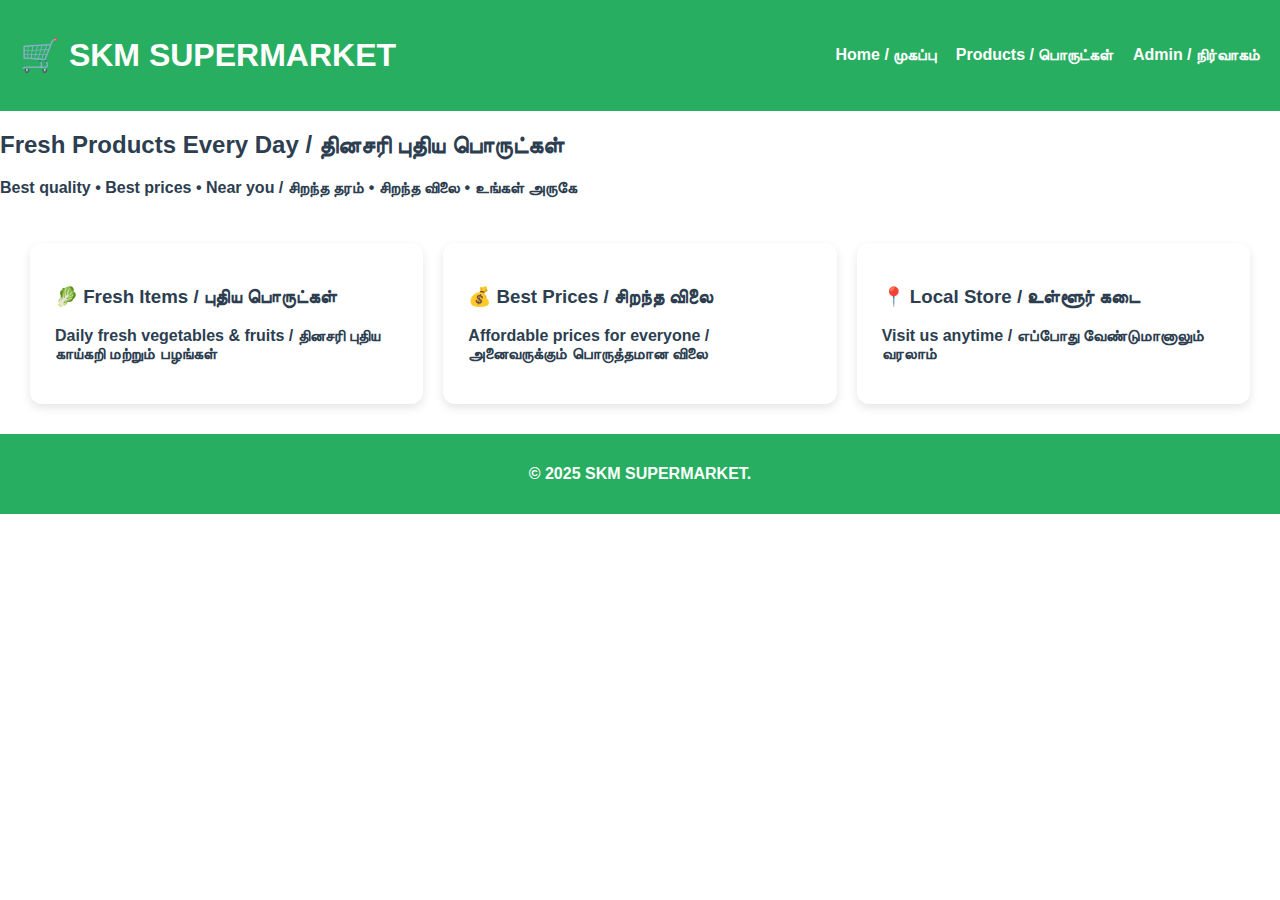
<file: index.html>
<!DOCTYPE html>
<html lang="en">
<head>
  <meta charset="UTF-8">
  <title>SKM SUPERMARKET</title>
  <meta name="viewport" content="width=device-width, initial-scale=1.0">
  <link rel="stylesheet" href="css/style.css">
</head>
<body>

<!-- PAGE BACKGROUND OVERLAY -->
<div class="page-bg"></div>

<!-- NAVBAR -->
<header class="navbar">
  <h1>🛒 SKM SUPERMARKET</h1>
  <nav>
    <a href="index.html">Home / முகப்பு</a>
    <a href="products.html">Products / பொருட்கள்</a>
    <a href="admin.html">Admin / நிர்வாகம்</a>
  </nav>
</header>

<!-- HERO SECTION -->
<section class="hero">
  <h2>Fresh Products Every Day / தினசரி புதிய பொருட்கள்</h2>
  <p>Best quality • Best prices • Near you / சிறந்த தரம் • சிறந்த விலை • உங்கள் அருகே</p>
</section>

<!-- FEATURES SECTION -->
<section class="features">
  <div class="feature-card">
    <h3>🥬 Fresh Items / புதிய பொருட்கள்</h3>
    <p>Daily fresh vegetables & fruits / தினசரி புதிய காய்கறி மற்றும் பழங்கள்</p>
  </div>

  <div class="feature-card">
    <h3>💰 Best Prices / சிறந்த விலை</h3>
    <p>Affordable prices for everyone / அனைவருக்கும் பொருத்தமான விலை</p>
  </div>

  <div class="feature-card">
    <h3>📍 Local Store / உள்ளூர் கடை</h3>
    <p>Visit us anytime / எப்போது வேண்டுமானாலும் வரலாம்</p>
  </div>
</section>

<!-- FOOTER -->
<footer>
  <p>© 2025 SKM SUPERMARKET.</p>
</footer>

</body>
</html>
</file>
<file: css/style.css>
/* RESET */
* {
  box-sizing: border-box;
}

/* DEFAULT BODY (WHITE FOR HOME PAGE) */
body {
  margin: 0;
  font-family: Arial, sans-serif;
  background: #ffffff;
  color: #2c3e50;
  font-weight: bold;
}

/* NAVBAR */
.navbar {
  background: #27ae60;
  color: white;
  padding: 15px 20px;
  display: flex;
  flex-wrap: wrap;
  justify-content: space-between;
  align-items: center;
}

.navbar nav a {
  color: white;
  text-decoration: none;
  margin-left: 15px;
}

/* ===================== */
/* HOME PAGE HERO */
/* ===================== */

.hero-home {
  position: relative;
  height: 80vh;               /* Desktop impact */
  background: url("../images/shop.jpg") no-repeat center center;
  background-size: cover;
  display: flex;
  flex-direction: column;
  justify-content: center;
  align-items: center;
  text-align: center;
  color: white;
}

/* GREEN OVERLAY */
.hero-home::before {
  content: "";
  position: absolute;
  inset: 0;
  background: rgba(39, 174, 96, 0.7);
  z-index: 0;
}

.hero-home h2,
.hero-home p {
  position: relative;
  z-index: 1;
}

.hero-home h2 {
  font-size: 2.5rem;
}

.hero-home p {
  font-size: 1.2rem;
}

/* FEATURES */
.features {
  display: grid;
  grid-template-columns: repeat(auto-fit, minmax(220px, 1fr));
  gap: 20px;
  padding: 30px;
}

.feature-card {
  background: #ffffff;
  padding: 25px;
  border-radius: 12px;
  box-shadow: 0 4px 10px rgba(0,0,0,0.1);
}

/* FOOTER */
footer {
  background: #27ae60;
  color: white;
  text-align: center;
  padding: 15px;
}

/* =============================== */
/* PRODUCTS PAGE ONLY */
/* =============================== */

.products-page {
  position: relative;
  min-height: 100vh;
}

/* Products background image */
.products-page::before {
  content: "";
  position: fixed;
  inset: 0;
  background: url("../images/shop(1).jpg") no-repeat center center;
  background-size: cover;
  opacity: 0.5;
  z-index: -1;
}

/* PRODUCTS SECTION */
.products-section {
  padding: 30px 15px;
  text-align: center;
}

.categories-container {
  display: grid;
  grid-template-columns: repeat(auto-fit, minmax(160px, 1fr));
  gap: 20px;
  max-width: 1000px;
  margin: auto;
}

.category-card {
  background: rgba(255,255,255,0.9);
  padding: 15px;
  border-radius: 12px;
}

.category-card img {
  width: 100%;
  height: 140px;
  object-fit: cover;
  border-radius: 10px;
}

.category-card button {
  margin-top: 10px;
  padding: 8px 12px;
  border: none;
  border-radius: 6px;
  background: #27ae60;
  color: white;
  font-weight: bold;
}

/* ===================== */
/* MOBILE ADJUSTMENTS */
/* ===================== */
@media (max-width: 600px) {
  .navbar {
    flex-direction: column;
    text-align: center;
  }

  .hero-home {
    height: 60vh;
  }

  .hero-home h2 {
    font-size: 1.6rem;
  }
  }
</file>
